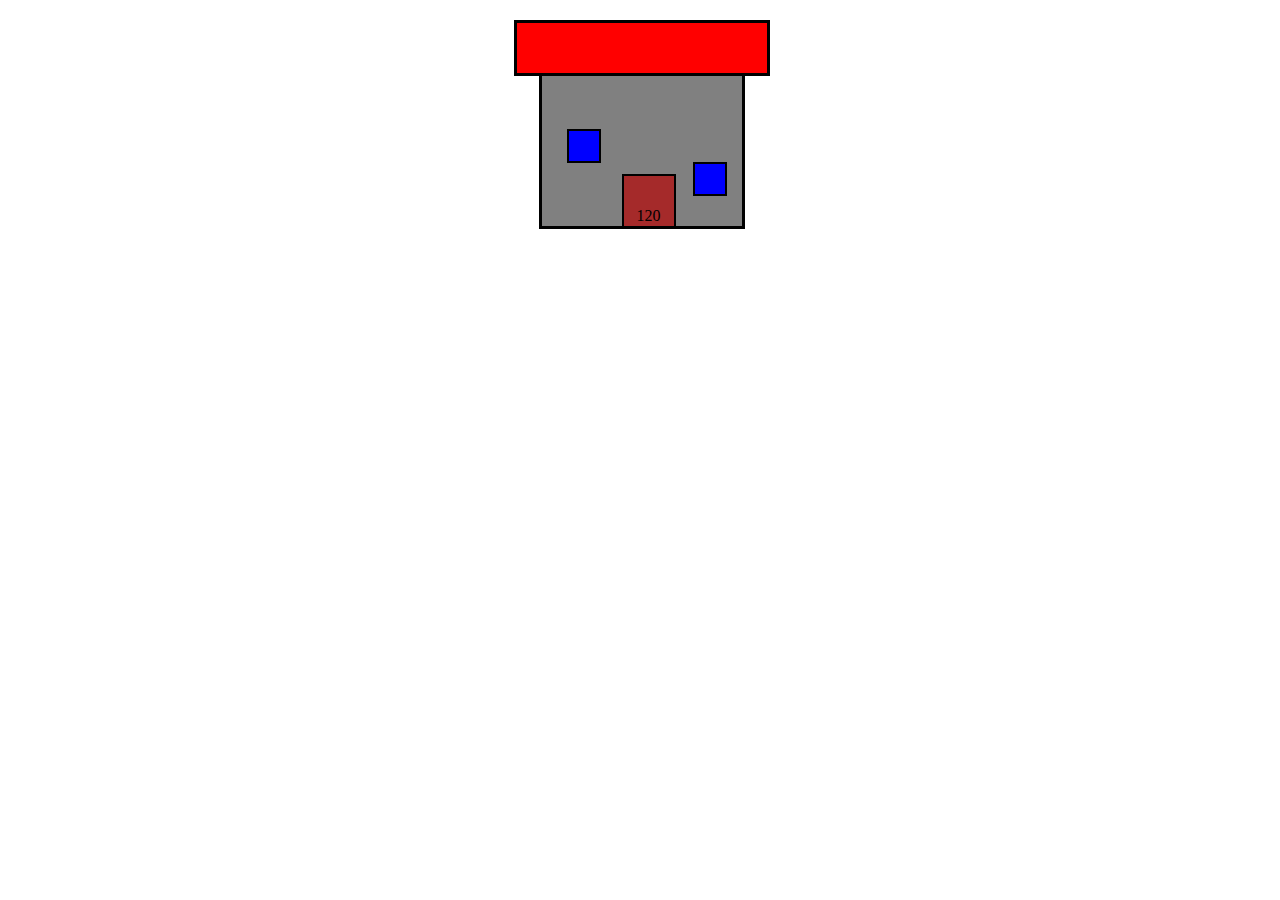
<file: AC4/Part1/index.html>
<!DOCTYPE html>
<html lang="en">
<head>
    <meta charset="UTF-8">
    <meta name="viewport" content="width=device-width, initial-scale=1.0">
    <title>Casa CSS</title> <link rel="stylesheet" href="style.css">
</head>
<body>
<div class="container">
  <div class="container2">
    <div class="boxa red"></div>
  </div>
    <div class="container3">
        <div class="box pink"></div>
        <div class="boxs brown"><p>120</p></div>
        <div class="box blue"></div>
    </div>
</div>
</html>
</file>
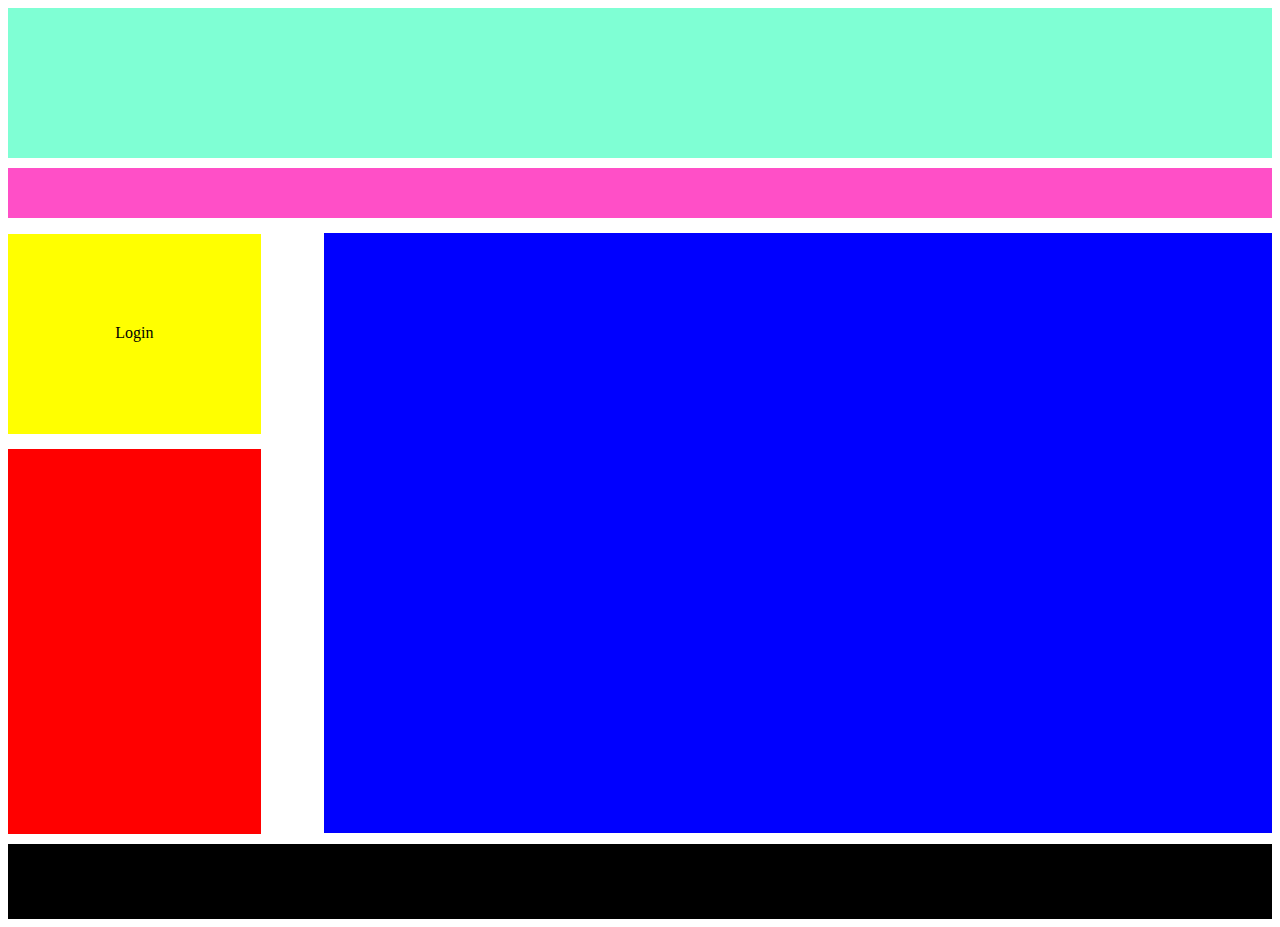
<file: AC4/Part2/index.html>
<!DOCTYPE html>
<html lang="en">
<head>
    <meta charset="UTF-8">
    <meta name="viewport" content="width=device-width, initial-scale=1.0">
    <title>Template</title> <link rel="stylesheet" href="style2.css">
</head>
<body>
    <div class="template">
        <div class="container1"></div>
        <div class="container2"></div>
        <div class="container4"></div>
        <div class="container3"><p>Login</p></div>
        <div class="container5"></div>
        <div class="container6"></div>
    </div>
</body>
</html>
</file>
<file: AC4/Part1/style.css>
.container {
    margin-left: 40%;
    margin-top: 20px;
}

.container2 {
    width: 250px;
    height: 50px;
    position: absolute; 
    border: 3px solid #000;
}

.container3 {
    margin-top: 53px;
    margin-left: 25px;
    width: 200px;
    height: 150px;
    position: absolute; 
    border: 3px solid #000;
    background-color: grey;
}

.boxa {
    width: 50px;
    height: 50px;
    position: absolute;
}

.box {
    width: 30px;
    height: 30px;
    position: absolute;
    border: 2px solid black;
}

.boxs {
    width: 50px;
    height: 50px;
    position: absolute; 
}
.red {
    background-color: red;
    height: 50px;
    width: 250px;
}

.brown {
    background-color: brown;
    left: 40%;
    bottom: 0%;
    border: 2px solid black;
    border-bottom: none;
}

.blue {
    background-color: blue;
    right: 15px;
    bottom: 20%;
}

.pink {
    background-color: blue;
    left: 25px;
    top: 35%;
}

p {
    text-align: center;
    padding-top: 15px;
}
</file>
<file: AC4/Part2/style2.css>
.template {
    width: 100%;
    height: 100%;
}

p {
    text-align: center;
    padding-top: 90px;
}

.container1 {
    width: 100%;
    height: 150px;
    background-color: aquamarine;
}

.container2 {
    width: 100%;
    height: 50px;
    margin-top: 10px;
    background-color: #FF4FC7;
}

.container3 {
    width: 20%;
    height: 200px;
    margin-top: 10px;
    background-color: yellow;
}

.container4 {
    width: 75%;
    height: 600px;
    float: right;
    margin-top: 15px;
    background-color: blue;
}

.container5 {
    width: 20%;
    height: 385px;
    margin-top: 15px;
    background-color: red;
}

.container6 {
    width: 100%;
    height: 75px;
    margin-top: 10px;
    background-color: black;
}
</file>
